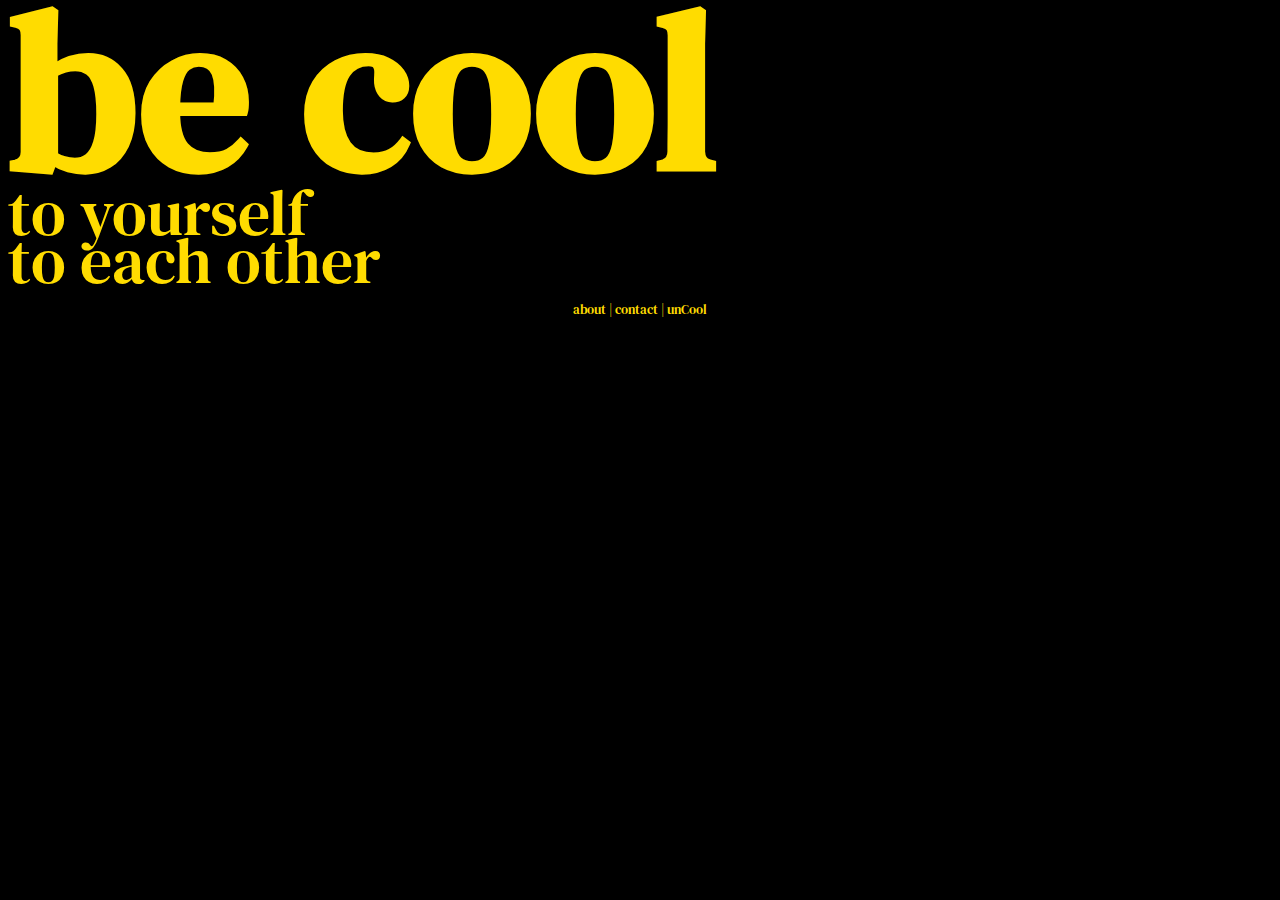
<file: index.html>
<!doctype html>
<html lang="en">
<head>
    <meta charset="utf-8" />
    <meta name="viewport" content="width=device-width,initial-scale=1" />
    <title>Be Cool</title>
    <link rel="stylesheet" href="style.css">
    <link rel="preconnect" href="https://fonts.googleapis.com">
    <link rel="preconnect" href="https://fonts.gstatic.com" crossorigin>
    <link href="https://fonts.googleapis.com/css2?family=DM+Serif+Text:ital@0;1&display=swap" rel="stylesheet">
    <link rel="icon" type="image/x-icon" href="images/favico.png">
</head>
<body>
    <p><strong id="centerpiece">be cool</strong>
        <div id="subheading">
           <a href="ty0.html">to yourself</a>
        <br>
           <a href="teo0.html">to each other</a></strong></div>
    </p>
        
<footer>
    <a href=https://becoolbrands.com>about</a> | 
    <a href=https://becoolbrands.com/#contact>contact</a> |
    <a href=unCool.html>unCool</a>
</footer>
</body>

</html>
</file>
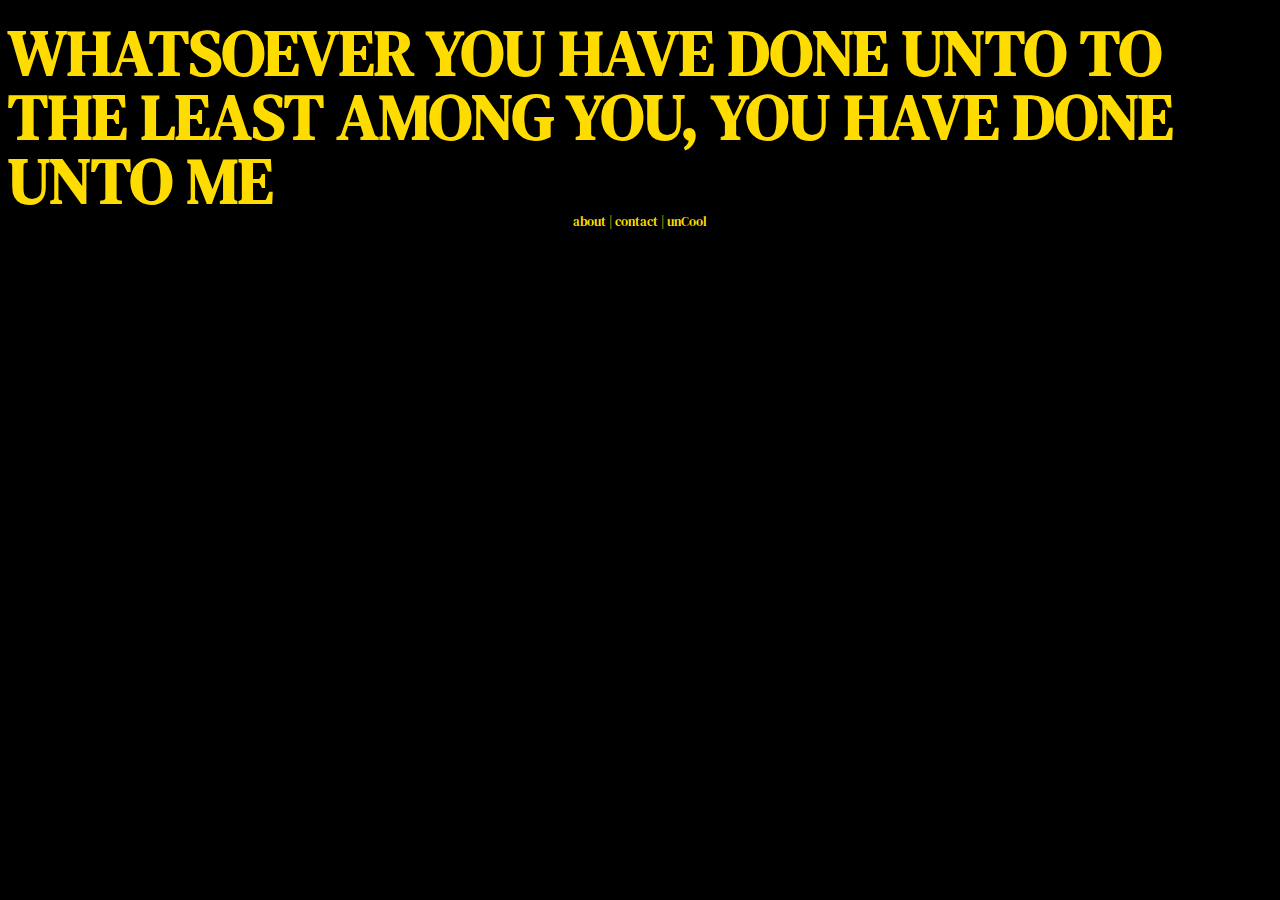
<file: teo0.html>
<!doctype html>
<html lang="en">
<head>
            <meta charset="utf-8" />
            <link rel="preconnect" href="https://fonts.googleapis.com">
            <link rel="preconnect" href="https://fonts.gstatic.com" crossorigin>
            <link href="https://fonts.googleapis.com/css2?family=DM+Serif+Text:ital@0;1&display=swap" rel="stylesheet">
            <link rel="stylesheet" href="style.css">
              
<meta name="viewport" content="width=device-width, initial-scale=1.0" />
<title>BCTEO</title>
</head>
<body>
    <h1></h1>
    <div id="p1"><strong>WHATSOEVER YOU HAVE DONE UNTO TO THE LEAST AMONG YOU, YOU HAVE DONE UNTO ME</div></STRONG> 
</body>
<footer>
    <f1><a href=https://becoolbrands.com>about</a></f1> | 
    <f2><a href=https://becoolbrands.com/#contact>contact</a></f2> | 
    <f3><a href=https://letmegooglethat.com/?q=uncool>unCool</a></f3>
</footer>
</body>
</html>
</file>
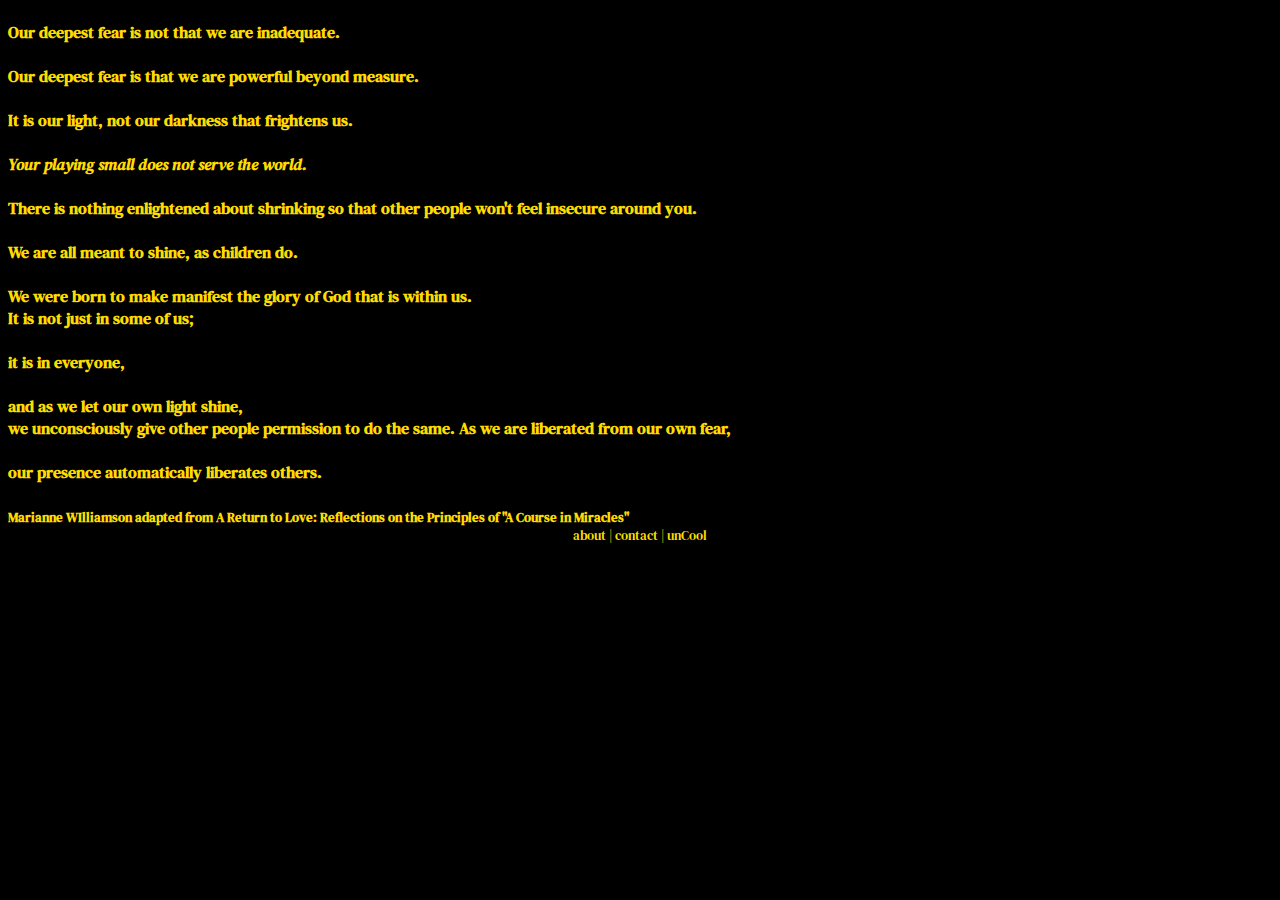
<file: ty0.html>
<!doctype html>
<html lang="en">
<head>
            <meta charset="utf-8" />
            <link rel="preconnect" href="https://fonts.googleapis.com">
            <link rel="preconnect" href="https://fonts.gstatic.com" crossorigin>
            <link href="https://fonts.googleapis.com/css2?family=DM+Serif+Text:ital@0;1&display=swap" rel="stylesheet">
            <link rel="stylesheet" href="style.css">
              
<meta name="viewport" content="width=device-width, initial-scale=1.0" />
<title>BCTY0</title>
</head>
<body>
    <h1></h1>
    <p1><strong>Our deepest fear is not that we are inadequate.<br> <br>Our deepest fear is that we are powerful beyond measure.<br><br</strong>
        <br>It is our light, not our darkness that frightens us. 
        <br>
        <br>
        <em>Your playing small does not serve the world.</em> 
        <br>
        <br>
        There is nothing enlightened about shrinking so that other people won't feel insecure around you.
        <br>
        <br>
        We are all meant to shine, as children do. 
        <br>
        <br>
        We were born to make manifest the glory of God that is within us.
        <br>
        It is not just in some of us; <br><br>it is in everyone, <br><br>and as we let our own light shine, <br>we unconsciously give other people permission to do the same.
        As we are liberated from our own fear, <br><br>our presence automatically liberates others.<br><br>
        <small>Marianne WIlliamson adapted from A Return to Love: Reflections on the Principles of "A Course in Miracles"</small></p1>
        
        
    
<footer>
    <f1><a href=https://becoolbrands.com>about</a></f1> | 
    <f2><a href=https://becoolbrands.com/#contact>contact</a></f2> | 
    <f3><a href=https://letmegooglethat.com/?q=uncool>unCool</a></f3>
</footer>
</body>
</html>
</file>
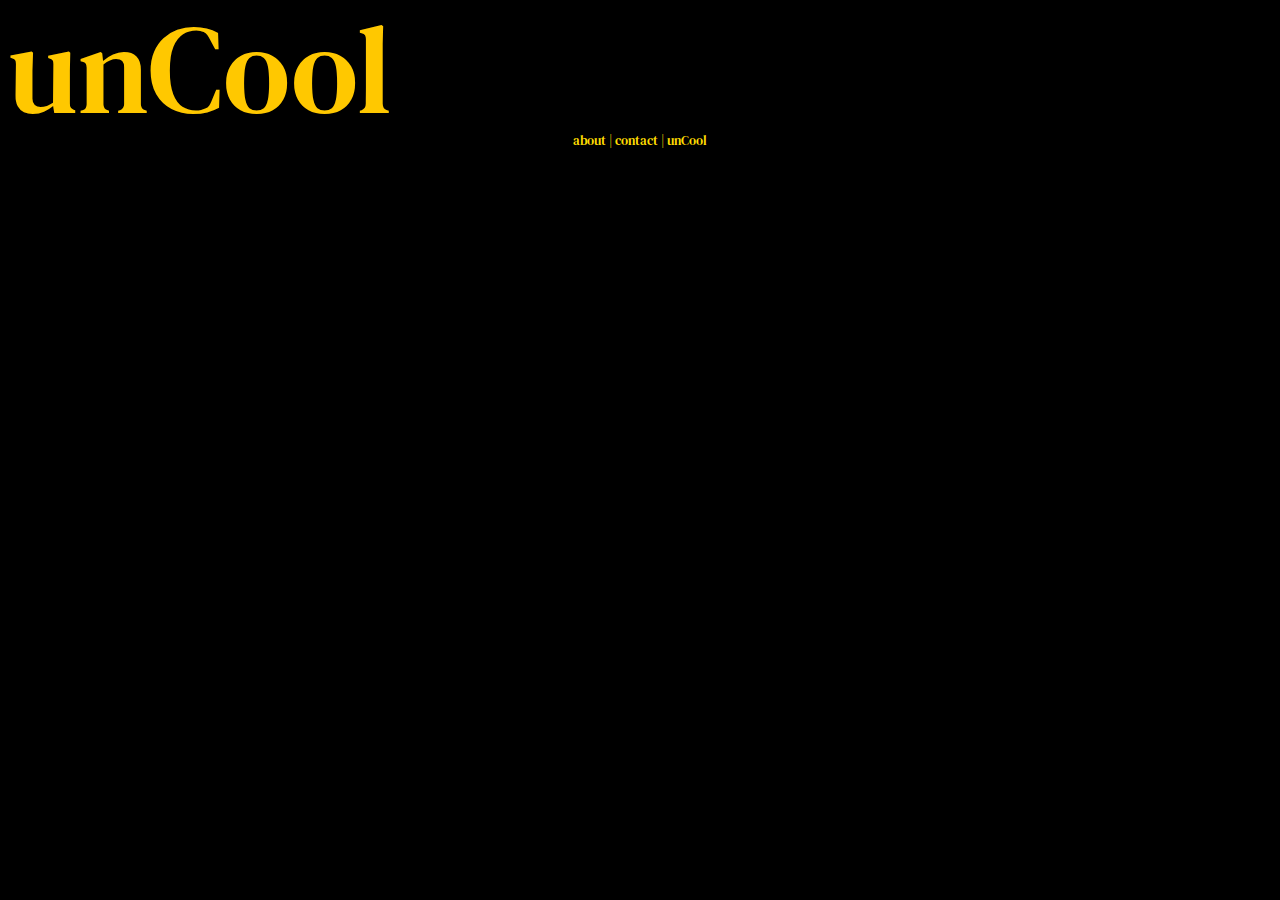
<file: unCool.html>
<!doctype html>
<html lang="en">
<head>
            <meta charset="utf-8" />
            <link rel="preconnect" href="https://fonts.googleapis.com">
            <link rel="preconnect" href="https://fonts.gstatic.com" crossorigin>
            <link href="https://fonts.googleapis.com/css2?family=DM+Serif+Text:ital@0;1&display=swap" rel="stylesheet">
            <link rel="stylesheet" href="style.css">
              
<meta name="viewport" content="width=device-width, initial-scale=1.0" />
<title>unCool</title>
</head>
<body>
   
    <div id="p2">unCool</div>
</body>
<footer>
    <f1><a href=https://becoolbrands.com>about</a></f1> | 
    <f2><a href=https://becoolbrands.com/#contact>contact</a></f2> | 
    <f3><a href=https://letmegooglethat.com/?q=uncool>unCool</a></f3>
</footer>
</body>
</html>
</file>
<file: style.css>
body {
        background-color: #000000;
        color: rgb(255, 220, 0);
        font-family: "DM Serif Text", Georgia, 'Times New Roman', Times, serif;
        font-optical-sizing: auto;
        font-weight: 400;
        font-style: normal;
        text-align: left;
        
    }
          footer {
                    font-weight: 100;
                    font-size: small;
                    text-align: center;
          }      
           a:link, a:visited {
                    color: rgb(255, 220, 0);
                    text-decoration: none;
    }
#centerpiece {
    font-size: 225px;
    font-weight: 700;
    text-align: left;
    line-height: .65em;  
}        
#subheading {
    text-align: left;
    font-size: 64px;
    font-weight: 100;
    line-height: .75em;    
}
    #p1 {
    font-size: 64px;
    line-height: 1em;
}
    #p2 {
    font-size: 124px;
    line-height: 1em;
    color: rgb(255,200,0)

}
</file>
